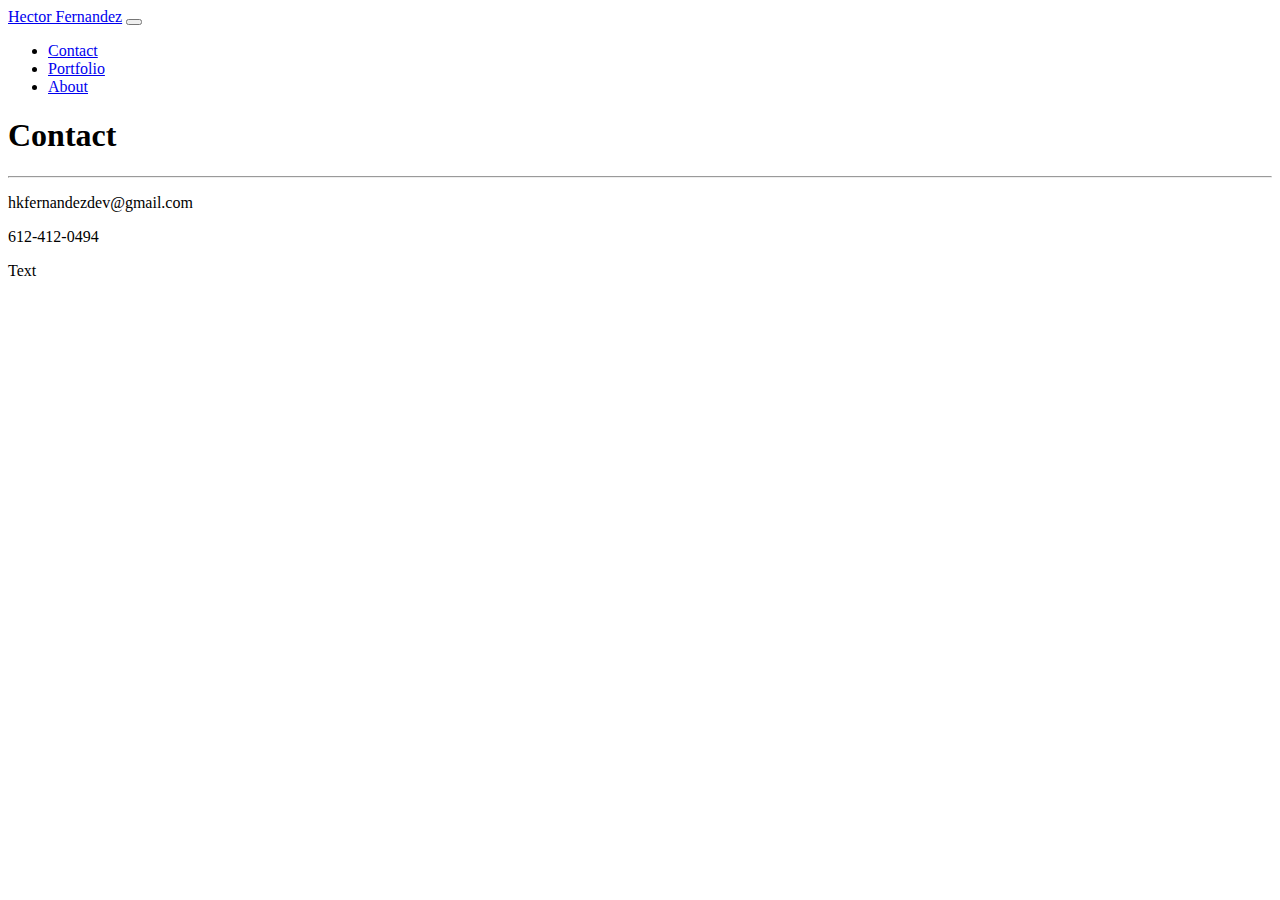
<file: contact.html>
<!DOCTYPE html>
<html lang="en">
<head>
    <meta charset="UTF-8">
    <meta name="viewport" content="width=device-width, initial-scale=1.0">
    <title>Hector's Landing Page</title>
    <!-- Bootstrap CSS & JS -->
    <link rel="stylesheet" href="https://cdn.jsdelivr.net/npm/bootstrap@4.5.3/dist/css/bootstrap.min.css" integrity="sha384-TX8t27EcRE3e/ihU7zmQxVncDAy5uIKz4rEkgIXeMed4M0jlfIDPvg6uqKI2xXr2" crossorigin="anonymous">
    <script src="https://code.jquery.com/jquery-3.5.1.slim.min.js" integrity="sha384-DfXdz2htPH0lsSSs5nCTpuj/zy4C+OGpamoFVy38MVBnE+IbbVYUew+OrCXaRkfj" crossorigin="anonymous"></script>
    <script src="https://cdn.jsdelivr.net/npm/bootstrap@4.5.3/dist/js/bootstrap.bundle.min.js" integrity="sha384-ho+j7jyWK8fNQe+A12Hb8AhRq26LrZ/JpcUGGOn+Y7RsweNrtN/tE3MoK7ZeZDyx" crossorigin="anonymous"></script>
</head>
<body class="bg-white">
    <header class="border-bottom">
        <nav class="navbar navbar-expand-lg navbar-light bg-white">
            <a class="navbar-brand" href="#">Hector Fernandez</a>
            <button class="navbar-toggler border-danger" type="button" data-toggle="collapse" data-target="#navbarNavDropdown" aria-controls="navbarNavDropdown" aria-expanded="false" aria-label="Toggle navigation">
              <span class="navbar-toggler-icon"></span>
            </button>
            <div class="collapse navbar-collapse justify-content-end" id="navbarNavDropdown">
              <ul class="navbar-nav">
                <li class="nav-item">
                  <a class="nav-link active" href="contact.html">Contact <!--<span class="sr-only">(current)</span>--></a>
                </li>
                <li class="nav-item">
                  <a class="nav-link" href="portfolio.html">Portfolio</a>
                </li>
                <li class="nav-item">
                  <a class="nav-link" href="index.html">About</a>
                </li>
                <!-- <li class="nav-item dropdown">
                  <a class="nav-link dropdown-toggle" href="#" id="navbarDropdownMenuLink" role="button" data-toggle="dropdown" aria-haspopup="true" aria-expanded="false">
                    Dropdown link
                  </a>
                  <div class="dropdown-menu" aria-labelledby="navbarDropdownMenuLink">
                    <a class="dropdown-item" href="#">Action</a>
                    <a class="dropdown-item" href="#">Another action</a>
                    <a class="dropdown-item" href="#">Something else here</a>
                  </div>
                </li> -->
              </ul>
            </div>
          </nav>
    </header>
    <Main>
        <div class="container mt-3">
            <div class="card bg-whtie border-danger">
                <div class="card-body">
                    <H1>Contact</H1>
                    <hr>
                    <p>hkfernandezdev@gmail.com</p>
                    <p>612-412-0494</p>
                </div>
            </div>
        </div>    
    </Main>
    <Footer class="fixed-bottom p-3 bg-white border-top">
        <div class="container d-flex justify-content-center">
            Text
        </div>
    </Footer>
</body>
</html>
</file>
